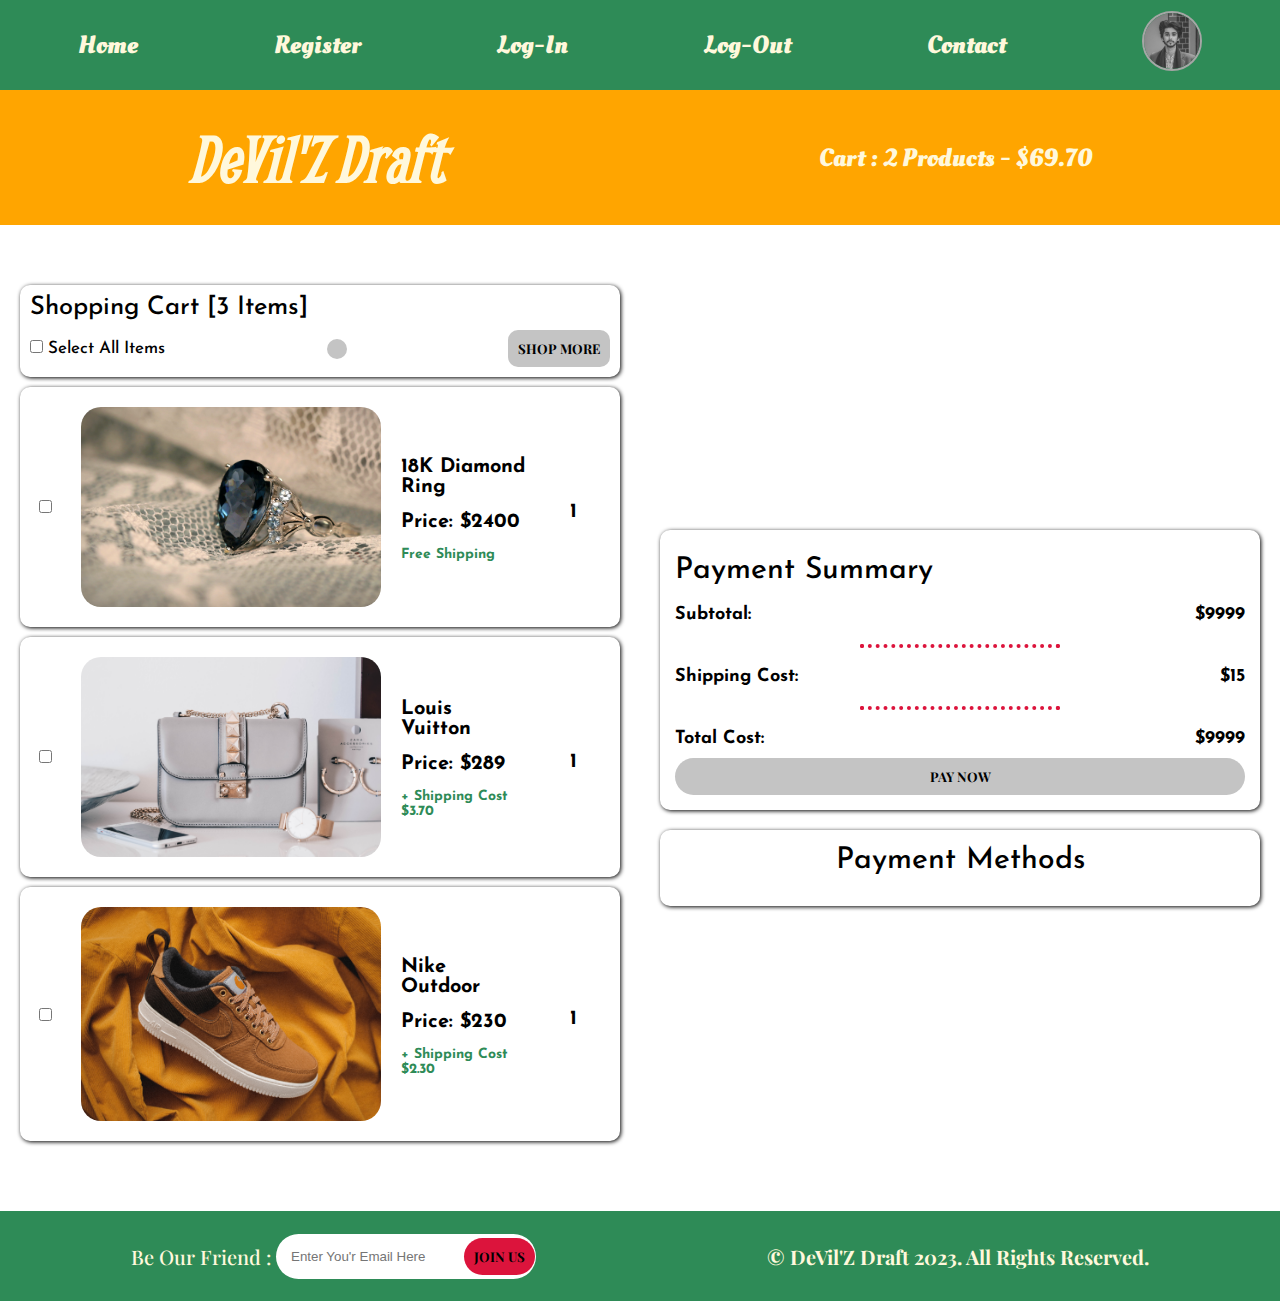
<file: cart.html>
<!DOCTYPE html>
<html lang="en">
  <head>
    <meta charset="UTF-8" />
    <meta http-equiv="X-UA-Compatible" content="IE=edge" />
    <meta name="viewport" content="width=device-width, initial-scale=1.0" />
    <meta
      name="description"
      content="It is a ecommerce website by the name devilz draft"
    />
    <title>DeVil'Z Draft</title>

    <link rel="stylesheet" href="style.css" />
    <link
      rel="stylesheet"
      href="https://cdnjs.cloudflare.com/ajax/libs/font-awesome/6.2.1/css/all.min.css"
      integrity="sha512-MV7K8+y+gLIBoVD59lQIYicR65iaqukzvf/nwasF0nqhPay5w/9lJmVM2hMDcnK1OnMGCdVK+iQrJ7lzPJQd1w=="
      crossorigin="anonymous"
      referrerpolicy="no-referrer"
    />
    <link rel="preconnect" href="https://fonts.googleapis.com" />
    <link rel="preconnect" href="https://fonts.gstatic.com" crossorigin />
    <link
      href="https://fonts.googleapis.com/css2?family=Cormorant+Upright&family=Italianno&family=Josefin+Sans&family=Oleo+Script&family=Playfair+Display&family=Smythe&display=swap"
      rel="stylesheet"
    />
  </head>
  <body>
    <!-- navbar starts here  -->
    <i id="menu-icon" class="fa-solid fa-circle-chevron-down"></i>
    <nav id="menu" class="hidden">
      <ul class="nav-upper flex-space-around">
        <li class="nav__list">
          <a href="index.html" class="nav__link">Home</a>
        </li>
        <li class="nav__list">
          <a href="register.html" class="nav__link">Register</a>
        </li>
        <li class="nav__list">
          <a href="login.html" class="nav__link">Log-In</a>
        </li>
        <li class="nav__list">
          <a href="index.html" class="nav__link">Log-Out</a>
        </li>
        <li class="nav__list">
          <a href="contact.html" class="nav__link">Contact</a>
        </li>
        <li class="nav__list">
          <a href="profile.html" class="nav__link">
            <img
              class="profile-icon"
              src="images/profile.jpg"
              alt="Profile Image"
            />
          </a>
        </li>
      </ul>

      <ul class="nav-lower flex-space-around">
        <li class="nav__list brand__name">
          <a href="index.html" class="nav-brand nav__link">DeVil'Z Draft</a>
        </li>
        <li class="nav__list">
          <a href="cart.html" class="nav__link cart-link">
            <span><i class="fa-solid fa-cart-shopping"></i></span>
            Cart : 2 Products - $69.70
          </a>
        </li>
      </ul>
    </nav>
    <!-- navbar ends here  -->
    <main>
      <div class="cart flex-center">
        <div class="cart__items">
          <div class="cart__items-heading card">
            <h2>Shopping Cart [3 Items]</h2>
            <div class="cart__items-action">
              <label for="select">
                <input type="checkbox" name="select" id="select" />
                Select All Items
              </label>
              <button class="cart__btn-delete btn">
                <i class="fa-solid fa-trash-can"></i>
              </button>
              <button class="cart__btn btn">
                Shop More <i class="fa-solid fa-gift"></i>
              </button>
            </div>
          </div>
          <div class="cart__item card flex-space-around">
            <input type="checkbox" name="select" id="select" />
            <img
              class="cart__item-img"
              src="images/product3.jpg"
              alt="Product 3"
            />
            <div class="cart__item-desc">
              <h3 class="product__name">18K Diamond Ring</h3>
              <h4 class="product__price">Price: $2400</h4>
              <p class="cart__item-shipping">Free Shipping</p>
            </div>
            <div class="cart__items-actions">
              <button class="btn cart__btn-delete">
                <i class="fa-solid fa-trash-can"></i>
              </button>
              <div>
                <button class="btn">
                  <i class="fa-solid fa-square-minus"></i>
                </button>
                <span class="item-num">1</span>
                <button class="btn">
                  <i class="fa-solid fa-square-plus"></i>
                </button>
              </div>
            </div>
          </div>
          <div class="cart__item card flex-space-around">
            <input type="checkbox" name="select" id="select" />
            <img
              class="cart__item-img"
              src="images/product7.jpg"
              alt="Product 7"
            />
            <div class="cart__item-desc">
              <h3 class="product__name">Louis Vuitton</h3>
              <h4 class="product__price">Price: $289</h4>
              <p class="cart__item-shipping">+ Shipping Cost $3.70</p>
            </div>
            <div class="cart__items-actions">
              <button class="btn cart__btn-delete">
                <i class="fa-solid fa-trash-can"></i>
              </button>
              <div>
                <button class="btn">
                  <i class="fa-solid fa-square-minus"></i>
                </button>
                <span class="item-num">1</span>
                <button class="btn">
                  <i class="fa-solid fa-square-plus"></i>
                </button>
              </div>
            </div>
          </div>
          <div class="cart__item card flex-space-around">
            <input type="checkbox" name="select" id="select" />
            <img
              class="cart__item-img"
              src="images/product12.jpg"
              alt="Product 12"
            />
            <div class="cart__item-desc">
              <h3 class="product__name">Nike Outdoor</h3>
              <h4 class="product__price">Price: $230</h4>
              <p class="cart__item-shipping">+ Shipping Cost $2.30</p>
            </div>
            <div class="cart__items-actions">
              <button class="btn cart__btn-delete">
                <i class="fa-solid fa-trash-can"></i>
              </button>
              <div>
                <button class="btn">
                  <i class="fa-solid fa-square-minus"></i>
                </button>
                <span class="item-num">1</span>
                <button class="btn">
                  <i class="fa-solid fa-square-plus"></i>
                </button>
              </div>
            </div>
          </div>
        </div>
        <div class="cart__payment">
          <div class="cart__payment-summary card">
            <h2>Payment Summary</h2>
            <div>
              <p>Subtotal:</p>
              <p>$9999</p>
            </div>
            <hr class="dotted-hr" />
            <div>
              <p>Shipping Cost:</p>
              <p>$15</p>
            </div>
            <hr class="dotted-hr" />
            <div>
              <p>Total Cost:</p>
              <p>$9999</p>
            </div>
            <button class="btn__payment btn">Pay Now</button>
          </div>
          <div class="cart__payment-methods card">
            <h2>Payment Methods</h2>
            <div>
              <i class="fa-brands fa-cc-visa"></i>
              <i class="fa-brands fa-paypal"></i>
              <i class="fa-brands fa-cc-amex"></i>
              <i class="fa-brands fa-apple-pay"></i>
              <i class="fa-brands fa-google-pay"></i>
            </div>
          </div>
        </div>
      </div>
    </main>
    <!-- footer starts here  -->
    <footer class="footer flex-space-around">
      <div class="flex-space-around">
        <label for="subscribe">Be Our Friend :</label>
        <input
          type="email"
          class="footer__input"
          id="subscribe"
          name="subscribe"
          placeholder="Enter You'r Email Here"
        />
        <button class="btn btn-subscribe">Join Us</button>
      </div>
      <div class="footer-desc">
        <p>&copy DeVil'Z Draft 2023. All Rights Reserved.</p>
      </div>
    </footer>
    <!-- footer ends here  -->

    <script src="./Scripts/index.js"></script>
  </body>
</html>
</file>
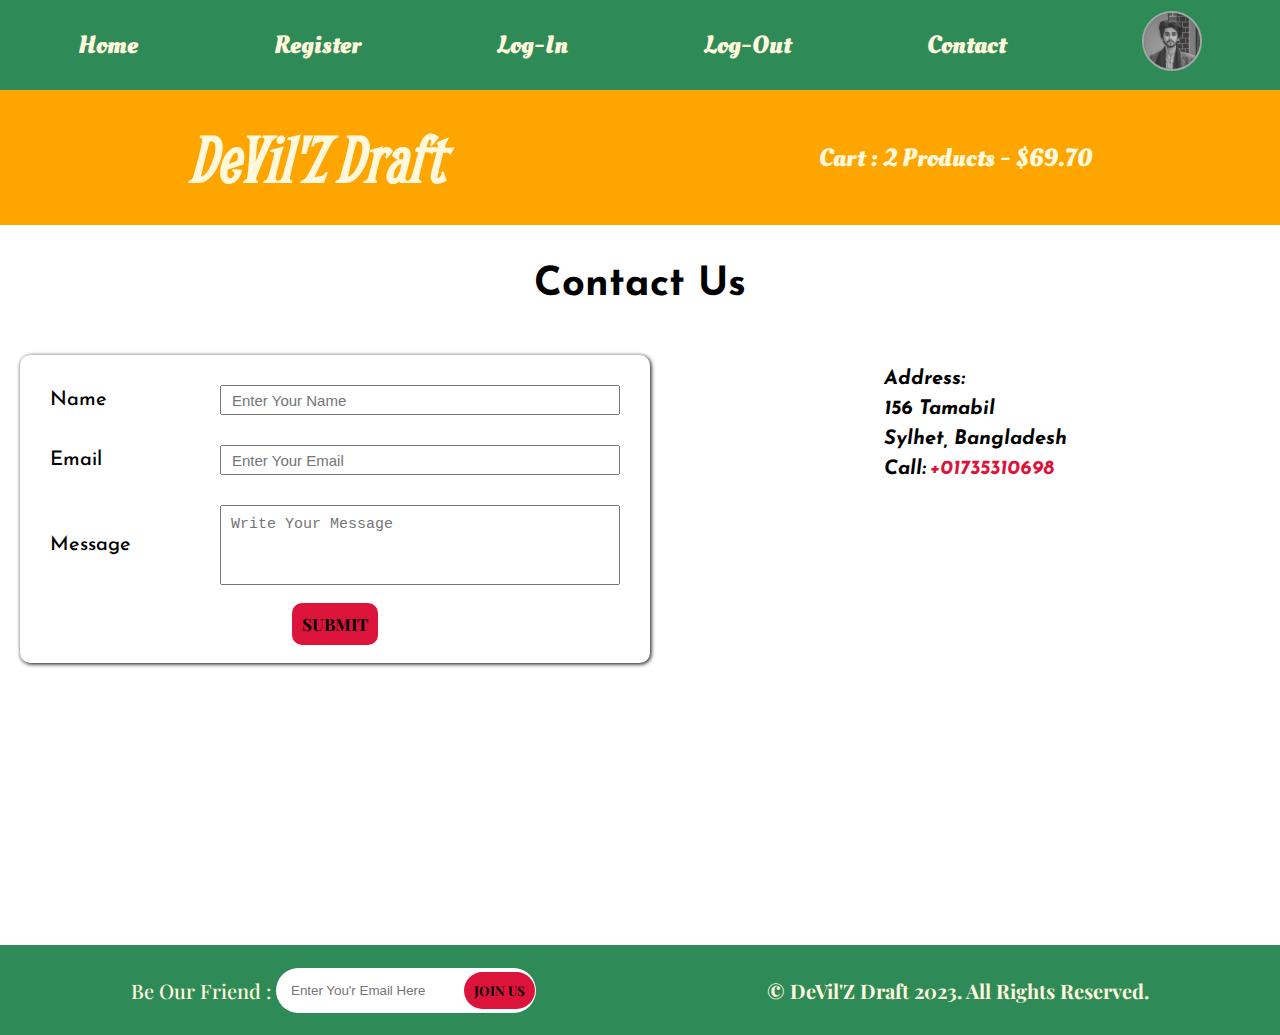
<file: contact.html>
<!DOCTYPE html>
<html lang="en">
  <head>
    <meta charset="UTF-8" />
    <meta http-equiv="X-UA-Compatible" content="IE=edge" />
    <meta name="viewport" content="width=device-width, initial-scale=1.0" />
    <meta
      name="description"
      content="It is a ecommerce website by the name devilz draft"
    />
    <title>DeVil'Z Draft</title>

    <link rel="stylesheet" href="style.css" />
    <link
      rel="stylesheet"
      href="https://cdnjs.cloudflare.com/ajax/libs/font-awesome/6.2.1/css/all.min.css"
      integrity="sha512-MV7K8+y+gLIBoVD59lQIYicR65iaqukzvf/nwasF0nqhPay5w/9lJmVM2hMDcnK1OnMGCdVK+iQrJ7lzPJQd1w=="
      crossorigin="anonymous"
      referrerpolicy="no-referrer"
    />
    <link rel="preconnect" href="https://fonts.googleapis.com" />
    <link rel="preconnect" href="https://fonts.gstatic.com" crossorigin />
    <link
      href="https://fonts.googleapis.com/css2?family=Cormorant+Upright&family=Italianno&family=Josefin+Sans&family=Oleo+Script&family=Playfair+Display&family=Smythe&display=swap"
      rel="stylesheet"
    />
  </head>
  <body>
    <!-- navbar starts here  -->
    <i id="menu-icon" class="fa-solid fa-circle-chevron-down"></i>
    <nav id="menu" class="hidden">
      <ul class="nav-upper flex-space-around">
        <li class="nav__list">
          <a href="index.html" class="nav__link">Home</a>
        </li>
        <li class="nav__list">
          <a href="register.html" class="nav__link">Register</a>
        </li>
        <li class="nav__list">
          <a href="login.html" class="nav__link">Log-In</a>
        </li>
        <li class="nav__list">
          <a href="index.html" class="nav__link">Log-Out</a>
        </li>
        <li class="nav__list">
          <a href="contact.html" class="nav__link">Contact</a>
        </li>
        <li class="nav__list">
          <a href="profile.html" class="nav__link">
            <img
              class="profile-icon"
              src="images/profile.jpg"
              alt="Profile Image"
            />
          </a>
        </li>
      </ul>

      <ul class="nav-lower flex-space-around">
        <li class="nav__list brand__name">
          <a href="index.html" class="nav-brand nav__link">DeVil'Z Draft</a>
        </li>
        <li class="nav__list">
          <a href="cart.html" class="nav__link cart-link">
            <span><i class="fa-solid fa-cart-shopping"></i></span>
            Cart : 2 Products - $69.70
          </a>
        </li>
      </ul>
    </nav>
    <!-- navbar ends here  -->
    <main>
      <section class="section-contact">
        <h1 class="section-title text-center">Contact Us</h1>

        <div class="contact-container flex-center">
          <form action="" class="form card">
            <div class="form-control flex-center">
              <label for="name">Name</label>
              <input
                type="text"
                id="name"
                required
                autocomplete="name"
                placeholder="Enter Your Name"
              />
            </div>
            <div class="form-control flex-center">
              <label for="email">Email</label>
              <input
                type="email"
                id="email"
                required
                autocomplete="email"
                placeholder="Enter Your Email"
              />
            </div>
            <div class="form-control flex-center">
              <label for="message">Message</label>
              <textarea
                name="message"
                id="message"
                placeholder="Write Your Message"
              ></textarea>
            </div>
            <div class="form-control flex-center form-btn-field">
              <button class="btn btn-submit" type="submit">Submit</button>
            </div>
          </form>
          <div class="contact-address flex-space-around">
            <address>
              <h3>Address:</h3>
              <p>156 Tamabil</p>
              <p>Sylhet, Bangladesh</p>
              <span>Call:</span>
              <a href="tel:+01735310698">+01735310698</a>
            </address>
            <iframe
              class="contact__map"
              src="https://www.google.com/maps/embed?pb=!1m18!1m12!1m3!1d28889.96820556182!2d91.99015605233802!3d25.16116931416458!2m3!1f0!2f0!3f0!3m2!1i1024!2i768!4f13.1!3m3!1m2!1s0x375044bd7d747f47%3A0xef2b6cb5bcade375!2sJaflong!5e0!3m2!1sen!2sbd!4v1676644542304!5m2!1sen!2sbd"
              style="border: 0"
              allowfullscreen=""
              loading="lazy"
              referrerpolicy="no-referrer-when-downgrade"
            ></iframe>
          </div>
        </div>
      </section>
    </main>
    <!-- footer starts here  -->
    <footer class="footer flex-space-around">
      <div class="flex-space-around">
        <label for="subscribe">Be Our Friend :</label>
        <input
          type="email"
          class="footer__input"
          id="subscribe"
          name="subscribe"
          placeholder="Enter You'r Email Here"
        />
        <button class="btn btn-subscribe">Join Us</button>
      </div>
      <div class="footer-desc">
        <p>&copy DeVil'Z Draft 2023. All Rights Reserved.</p>
      </div>
    </footer>
    <!-- footer ends here  -->

    <script src="./Scripts/index.js"></script>
  </body>
</html>
</file>
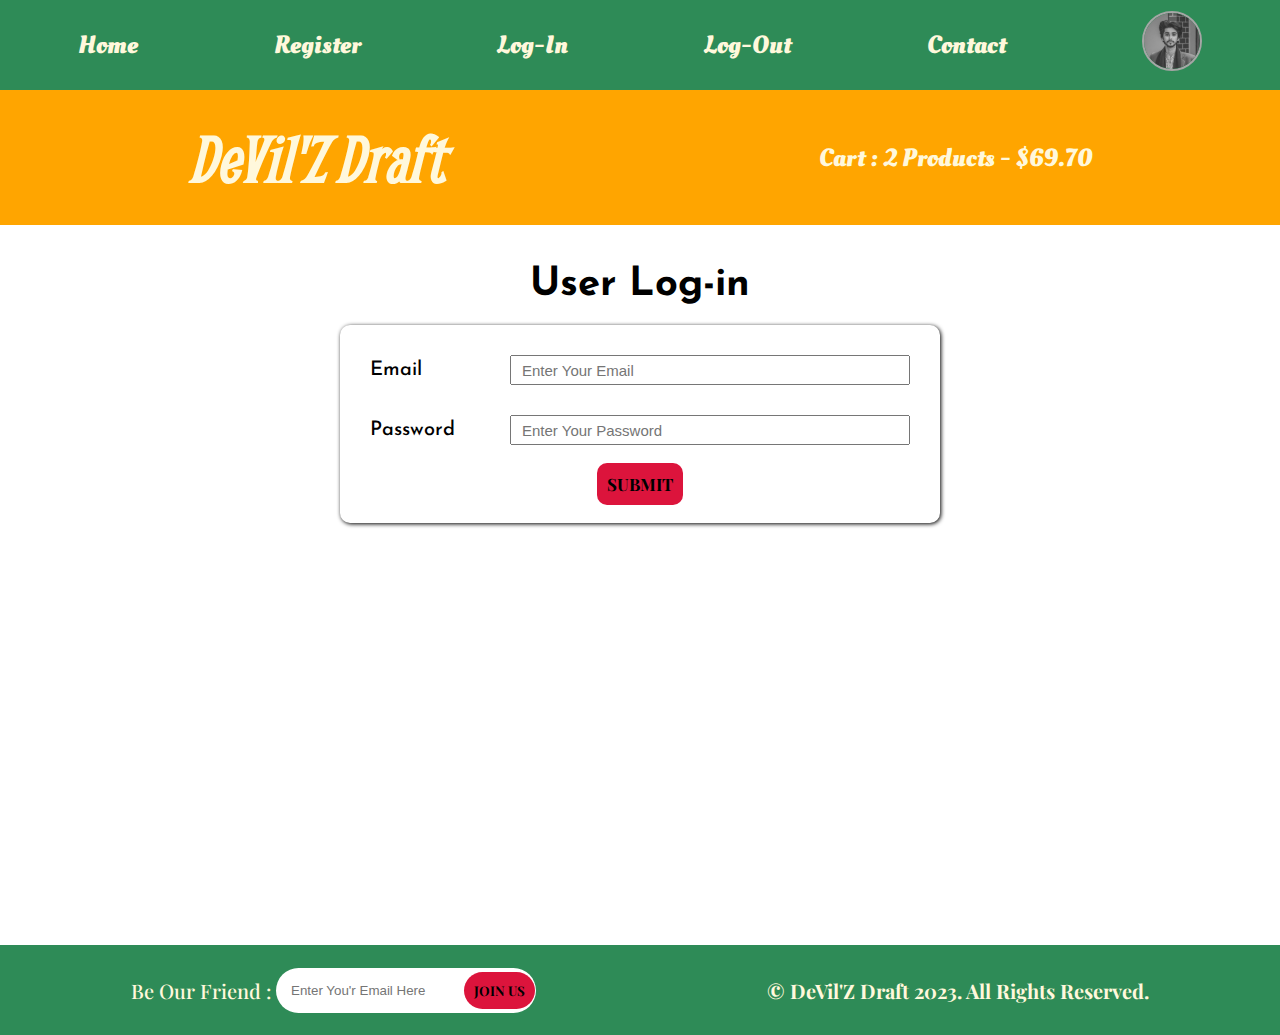
<file: login.html>
<!DOCTYPE html>
<html lang="en">
  <head>
    <meta charset="UTF-8" />
    <meta http-equiv="X-UA-Compatible" content="IE=edge" />
    <meta name="viewport" content="width=device-width, initial-scale=1.0" />
    <meta
      name="description"
      content="It is a ecommerce website by the name devilz draft"
    />
    <title>DeVil'Z Draft</title>

    <link rel="stylesheet" href="style.css" />
    <link
      rel="stylesheet"
      href="https://cdnjs.cloudflare.com/ajax/libs/font-awesome/6.2.1/css/all.min.css"
      integrity="sha512-MV7K8+y+gLIBoVD59lQIYicR65iaqukzvf/nwasF0nqhPay5w/9lJmVM2hMDcnK1OnMGCdVK+iQrJ7lzPJQd1w=="
      crossorigin="anonymous"
      referrerpolicy="no-referrer"
    />
    <link rel="preconnect" href="https://fonts.googleapis.com" />
    <link rel="preconnect" href="https://fonts.gstatic.com" crossorigin />
    <link
      href="https://fonts.googleapis.com/css2?family=Cormorant+Upright&family=Italianno&family=Josefin+Sans&family=Oleo+Script&family=Playfair+Display&family=Smythe&display=swap"
      rel="stylesheet"
    />
  </head>
  <body>
    <!-- navbar starts here  -->
    <i id="menu-icon" class="fa-solid fa-circle-chevron-down"></i>
    <nav id="menu" class="hidden">
      <ul class="nav-upper flex-space-around">
        <li class="nav__list">
          <a href="index.html" class="nav__link">Home</a>
        </li>
        <li class="nav__list">
          <a href="register.html" class="nav__link">Register</a>
        </li>
        <li class="nav__list">
          <a href="login.html" class="nav__link">Log-In</a>
        </li>
        <li class="nav__list">
          <a href="index.html" class="nav__link">Log-Out</a>
        </li>
        <li class="nav__list">
          <a href="contact.html" class="nav__link">Contact</a>
        </li>
        <li class="nav__list">
          <a href="profile.html" class="nav__link">
            <img
              class="profile-icon"
              src="images/profile.jpg"
              alt="Profile Image"
            />
          </a>
        </li>
      </ul>

      <ul class="nav-lower flex-space-around">
        <li class="nav__list brand__name">
          <a href="index.html" class="nav-brand nav__link">DeVil'Z Draft</a>
        </li>
        <li class="nav__list">
          <a href="cart.html" class="nav__link cart-link">
            <span><i class="fa-solid fa-cart-shopping"></i></span>
            Cart : 2 Products - $69.70
          </a>
        </li>
      </ul>
    </nav>
    <!-- navbar ends here  -->
    <main>
      <section class="register">
        <h1 class="section-title text-center">User Log-in</h1>

        <div class="card card__register">
          <form action="" class="form">
            <div class="form-control flex-center">
              <label for="email">Email</label>
              <input
                type="email"
                id="email"
                required
                autocomplete="email"
                placeholder="Enter Your Email"
              />
            </div>
            <div class="form-control flex-center">
              <label for="password">Password</label>
              <input
                type="password"
                id="password"
                required
                autocomplete="password"
                placeholder="Enter Your Password"
              />
            </div>

            <div class="form-control flex-center form-btn-field">
              <button class="btn btn-submit" type="submit">Submit</button>
            </div>
          </form>
        </div>
      </section>
    </main>
    <!-- footer starts here  -->
    <footer class="footer flex-space-around">
      <div class="flex-space-around">
        <label for="subscribe">Be Our Friend :</label>
        <input
          type="email"
          class="footer__input"
          id="subscribe"
          name="subscribe"
          placeholder="Enter You'r Email Here"
        />
        <button class="btn btn-subscribe">Join Us</button>
      </div>
      <div class="footer-desc">
        <p>&copy DeVil'Z Draft 2023. All Rights Reserved.</p>
      </div>
    </footer>
    <!-- footer ends here  -->

    <script src="./Scripts/index.js"></script>
  </body>
</html>
</file>
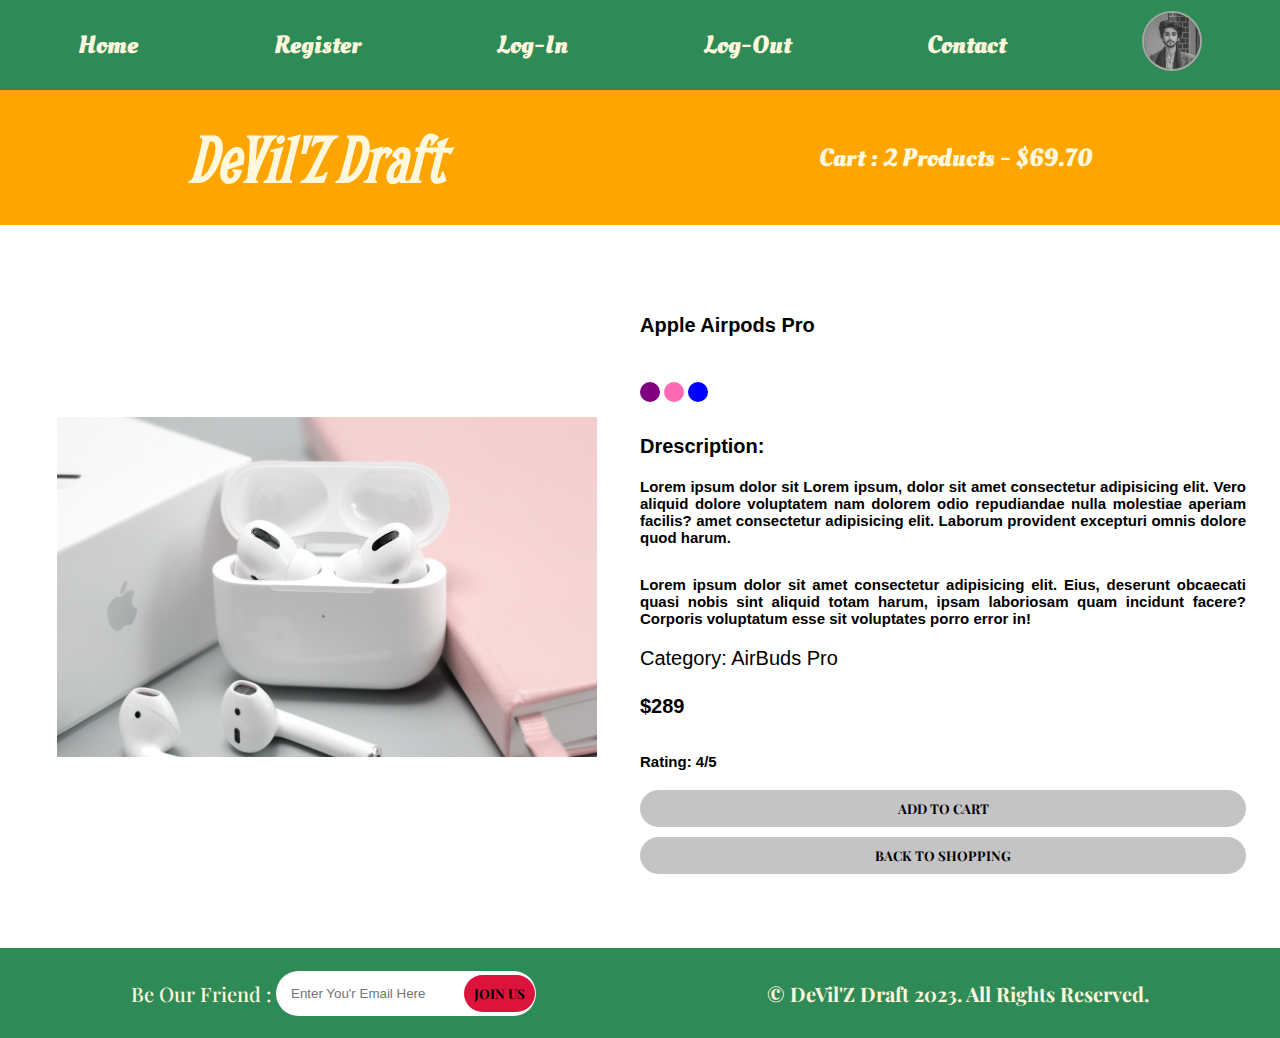
<file: product.html>
<!DOCTYPE html>
<html lang="en">
  <head>
    <meta charset="UTF-8" />
    <meta http-equiv="X-UA-Compatible" content="IE=edge" />
    <meta name="viewport" content="width=device-width, initial-scale=1.0" />
    <meta
      name="description"
      content="It is a ecommerce website by the name devilz draft"
    />
    <title>DeVil'Z Draft</title>

    <link rel="stylesheet" href="style.css" />
    <link
      rel="stylesheet"
      href="https://cdnjs.cloudflare.com/ajax/libs/font-awesome/6.2.1/css/all.min.css"
      integrity="sha512-MV7K8+y+gLIBoVD59lQIYicR65iaqukzvf/nwasF0nqhPay5w/9lJmVM2hMDcnK1OnMGCdVK+iQrJ7lzPJQd1w=="
      crossorigin="anonymous"
      referrerpolicy="no-referrer"
    />
    <link rel="preconnect" href="https://fonts.googleapis.com" />
    <link rel="preconnect" href="https://fonts.gstatic.com" crossorigin />
    <link
      href="https://fonts.googleapis.com/css2?family=Cormorant+Upright&family=Italianno&family=Oleo+Script&family=Playfair+Display&family=Smythe&display=swap"
      rel="stylesheet"
    />
  </head>
  <body>
    <!-- navbar starts here  -->
    <i id="menu-icon" class="fa-solid fa-circle-chevron-down"></i>
    <nav id="menu" class="hidden">
      <ul class="nav-upper flex-space-around">
        <li class="nav__list">
          <a href="index.html" class="nav__link">Home</a>
        </li>
        <li class="nav__list">
          <a href="register.html" class="nav__link">Register</a>
        </li>
        <li class="nav__list">
          <a href="login.html" class="nav__link">Log-In</a>
        </li>
        <li class="nav__list">
          <a href="index.html" class="nav__link">Log-Out</a>
        </li>
        <li class="nav__list">
          <a href="contact.html" class="nav__link">Contact</a>
        </li>
        <li class="nav__list">
          <a href="profile.html" class="nav__link">
            <img
              class="profile-icon"
              src="images/profile.jpg"
              alt="Profile Image"
            />
          </a>
        </li>
      </ul>

      <ul class="nav-lower flex-space-around">
        <li class="nav__list brand__name">
          <a href="index.html" class="nav-brand nav__link">DeVil'Z Draft</a>
        </li>
        <li class="nav__list">
          <a href="cart.html" class="nav__link cart-link">
            <span><i class="fa-solid fa-cart-shopping"></i></span>
            Cart : 2 Products - $69.70
          </a>
        </li>
      </ul>
    </nav>
    <!-- navbar ends here  -->
    <main class="flex-center">
      <div class="main-content">
        <section class="product__details flex-center">
          <div class="product__details-left flex-center">
            <img src="images/product1.jpg" alt="Product 1" />
          </div>
          <div class="product__details-right">
            <h3 class="product__name">Apple Airpods Pro</h3>
            <p>
              <span class="dot purple"></span>
              <span class="dot pink"></span>
              <span class="dot blue"></span>
            </p>
            <strong>Drescription: </strong>
            <p class="product__desc">
              Lorem ipsum dolor sit Lorem ipsum, dolor sit amet consectetur
              adipisicing elit. Vero aliquid dolore voluptatem nam dolorem odio
              repudiandae nulla molestiae aperiam facilis? amet consectetur
              adipisicing elit. Laborum provident excepturi omnis dolore quod
              harum.
            </p>
            <p>
              Lorem ipsum dolor sit amet consectetur adipisicing elit. Eius,
              deserunt obcaecati quasi nobis sint aliquid totam harum, ipsam
              laboriosam quam incidunt facere? Corporis voluptatum esse sit
              voluptates porro error in!
            </p>
            <h4 class="product__category">Category: AirBuds Pro</h4>
            <h4 class="product__price">$289</h4>
            <p class="product__rating">Rating: 4/5</p>
            <button class="btn product__btn">Add To Cart</button>
            <button class="btn product__btn">Back To Shopping</button>
          </div>
        </section>
      </div>
    </main>
    <!-- footer starts here  -->
    <footer class="footer flex-space-around">
      <div class="flex-space-around">
        <label for="subscribe">Be Our Friend :</label>
        <input
          type="email"
          class="footer__input"
          id="subscribe"
          name="subscribe"
          placeholder="Enter You'r Email Here"
        />
        <button class="btn btn-subscribe">Join Us</button>
      </div>
      <div class="footer-desc">
        <p>&copy DeVil'Z Draft 2023. All Rights Reserved.</p>
      </div>
    </footer>
    <!-- footer ends here  -->

    <script src="./Scripts/index.js"></script>
  </body>
</html>
</file>
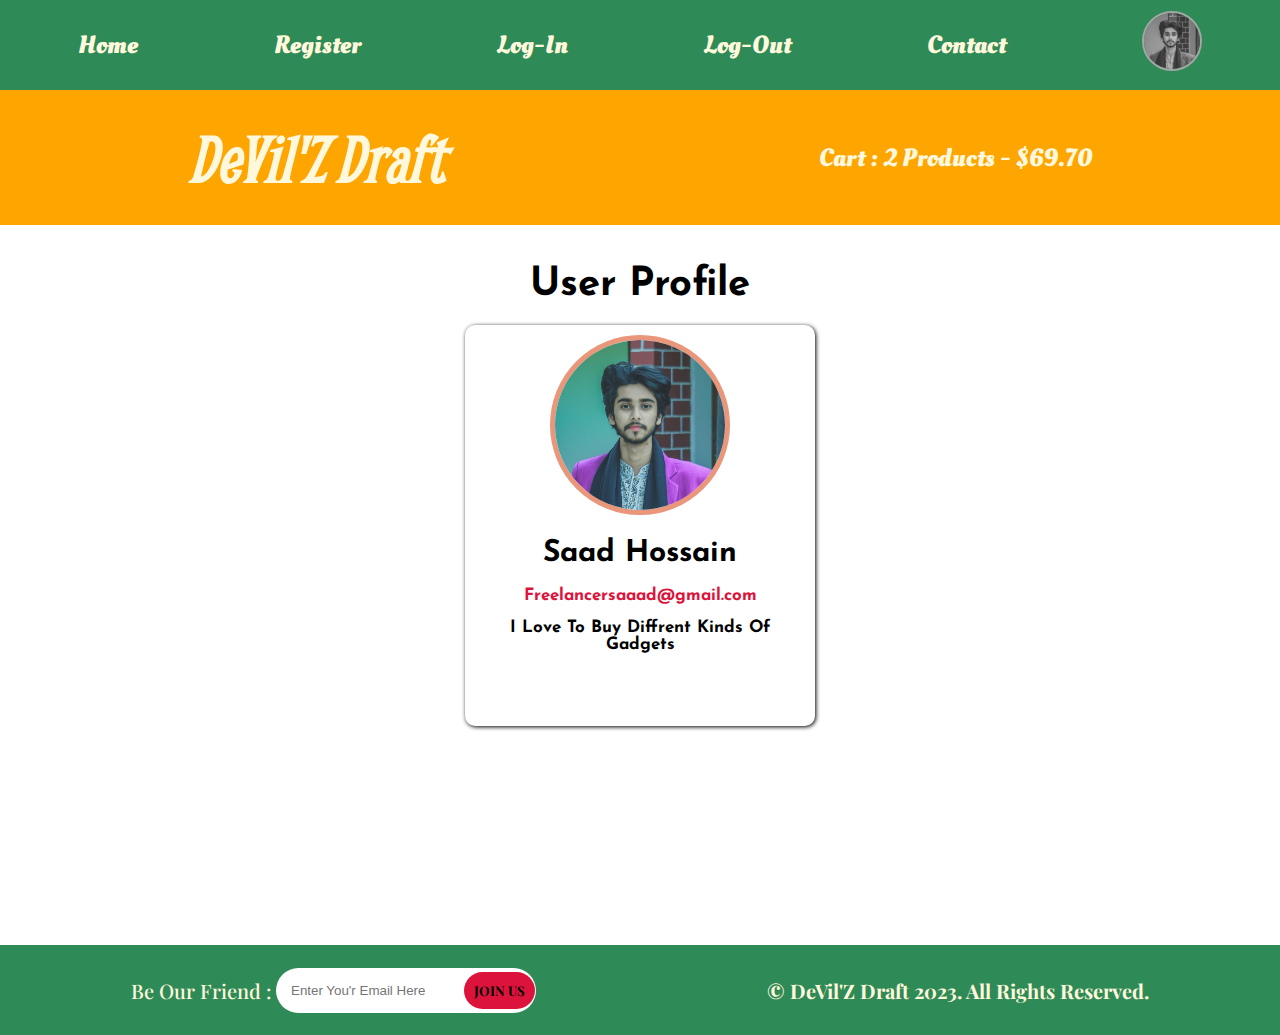
<file: profile.html>
<!DOCTYPE html>
<html lang="en">
  <head>
    <meta charset="UTF-8" />
    <meta http-equiv="X-UA-Compatible" content="IE=edge" />
    <meta name="viewport" content="width=device-width, initial-scale=1.0" />
    <meta
      name="description"
      content="It is a ecommerce website by the name devilz draft"
    />
    <title>DeVil'Z Draft</title>

    <link rel="stylesheet" href="style.css" />
    <link
      rel="stylesheet"
      href="https://cdnjs.cloudflare.com/ajax/libs/font-awesome/6.2.1/css/all.min.css"
      integrity="sha512-MV7K8+y+gLIBoVD59lQIYicR65iaqukzvf/nwasF0nqhPay5w/9lJmVM2hMDcnK1OnMGCdVK+iQrJ7lzPJQd1w=="
      crossorigin="anonymous"
      referrerpolicy="no-referrer"
    />
    <link rel="preconnect" href="https://fonts.googleapis.com" />
    <link rel="preconnect" href="https://fonts.gstatic.com" crossorigin />
    <link
      href="https://fonts.googleapis.com/css2?family=Cormorant+Upright&family=Italianno&family=Josefin+Sans&family=Oleo+Script&family=Playfair+Display&family=Smythe&display=swap"
      rel="stylesheet"
    />
  </head>
  <body>
    <!-- navbar starts here  -->
    <i id="menu-icon" class="fa-solid fa-circle-chevron-down"></i>
    <nav id="menu" class="hidden">
      <ul class="nav-upper flex-space-around">
        <li class="nav__list">
          <a href="index.html" class="nav__link">Home</a>
        </li>
        <li class="nav__list">
          <a href="register.html" class="nav__link">Register</a>
        </li>
        <li class="nav__list">
          <a href="login.html" class="nav__link">Log-In</a>
        </li>
        <li class="nav__list">
          <a href="index.html" class="nav__link">Log-Out</a>
        </li>
        <li class="nav__list">
          <a href="contact.html" class="nav__link">Contact</a>
        </li>
        <li class="nav__list">
          <a href="profile.html" class="nav__link">
            <img
              class="profile-icon"
              src="images/profile.jpg"
              alt="Profile Image"
            />
          </a>
        </li>
      </ul>

      <ul class="nav-lower flex-space-around">
        <li class="nav__list brand__name">
          <a href="index.html" class="nav-brand nav__link">DeVil'Z Draft</a>
        </li>
        <li class="nav__list">
          <a href="cart.html" class="nav__link cart-link">
            <span><i class="fa-solid fa-cart-shopping"></i></span>
            Cart : 2 Products - $69.70
          </a>
        </li>
      </ul>
    </nav>
    <!-- navbar ends here  -->
    <main>
      <section class="profile">
        <h1 class="section-title text-center">User Profile</h1>
        <div class="card card__profile">
          <div class="profile__img">
            <img src="images/profile.jpg" alt="User Profile" />
          </div>
          <div class="profile__info">
            <h2>Saad Hossain</h2>
            <a href="mailto:freelancersaaad@gmail.com"
              >Freelancersaaad@gmail.com</a
            >
            <p>I Love To Buy Diffrent Kinds Of Gadgets</p>
          </div>
          <div>
            <button class="btn profile__btn">
              <i class="fa-solid fa-user-pen"></i>
            </button>
            <button class="btn profile__btn trash">
              <i class="fa-solid fa-trash"></i>
            </button>
          </div>
        </div>
      </section>
    </main>
    <!-- footer starts here  -->
    <footer class="footer flex-space-around">
      <div class="flex-space-around">
        <label for="subscribe">Be Our Friend :</label>
        <input
          type="email"
          class="footer__input"
          id="subscribe"
          name="subscribe"
          placeholder="Enter You'r Email Here"
        />
        <button class="btn btn-subscribe">Join Us</button>
      </div>
      <div class="footer-desc">
        <p>&copy DeVil'Z Draft 2023. All Rights Reserved.</p>
      </div>
    </footer>
    <!-- footer ends here  -->

    <script src="./Scripts/index.js"></script>
  </body>
</html>
</file>
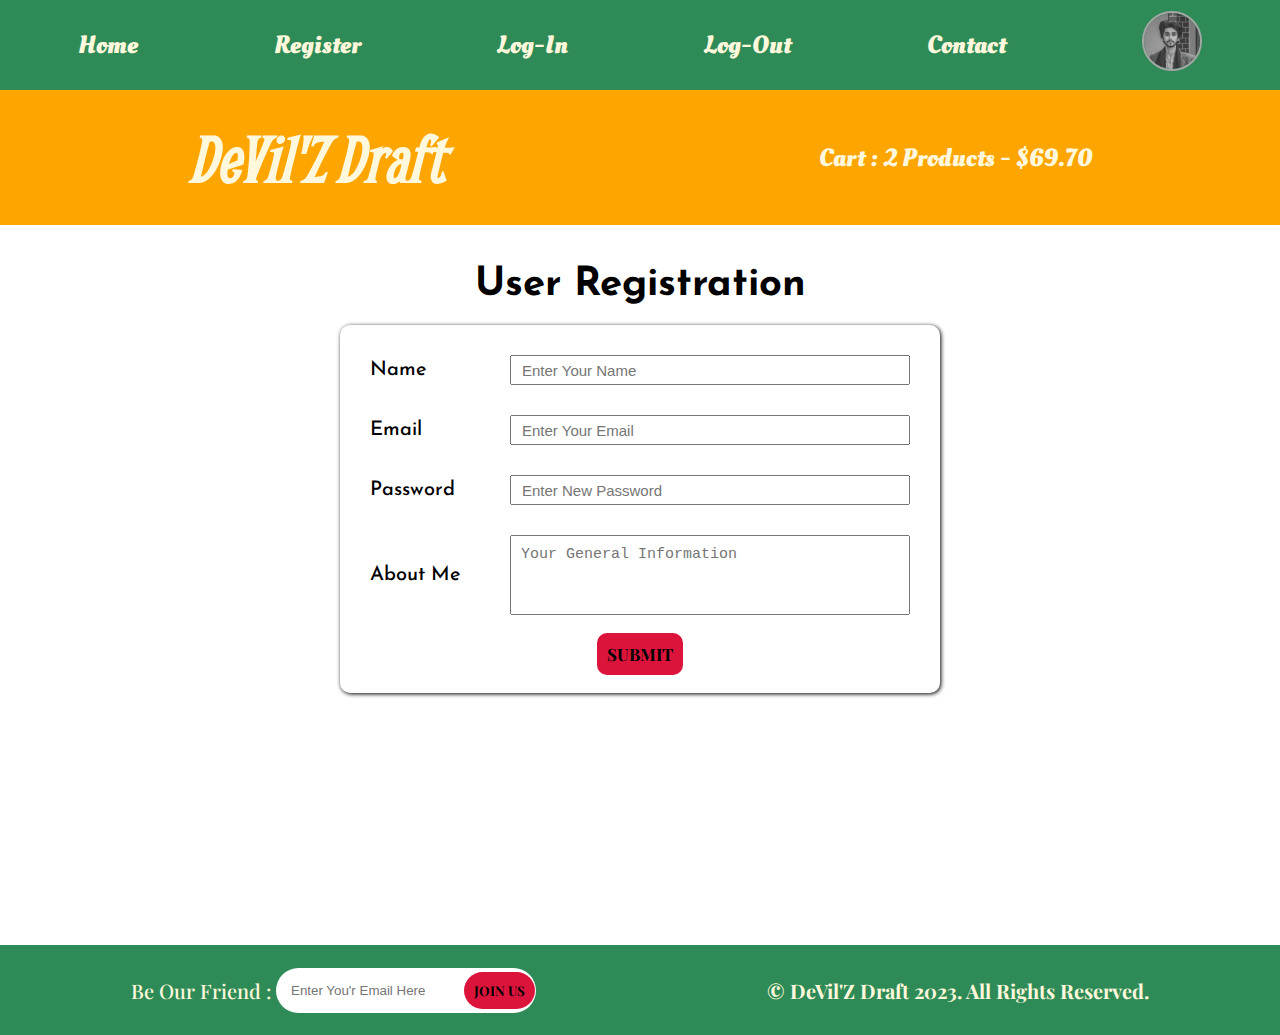
<file: register.html>
<!DOCTYPE html>
<html lang="en">
  <head>
    <meta charset="UTF-8" />
    <meta http-equiv="X-UA-Compatible" content="IE=edge" />
    <meta name="viewport" content="width=device-width, initial-scale=1.0" />
    <meta
      name="description"
      content="It is a ecommerce website by the name devilz draft"
    />
    <title>DeVil'Z Draft</title>

    <link rel="stylesheet" href="style.css" />
    <link
      rel="stylesheet"
      href="https://cdnjs.cloudflare.com/ajax/libs/font-awesome/6.2.1/css/all.min.css"
      integrity="sha512-MV7K8+y+gLIBoVD59lQIYicR65iaqukzvf/nwasF0nqhPay5w/9lJmVM2hMDcnK1OnMGCdVK+iQrJ7lzPJQd1w=="
      crossorigin="anonymous"
      referrerpolicy="no-referrer"
    />
    <link rel="preconnect" href="https://fonts.googleapis.com" />
    <link rel="preconnect" href="https://fonts.gstatic.com" crossorigin />
    <link
      href="https://fonts.googleapis.com/css2?family=Cormorant+Upright&family=Italianno&family=Josefin+Sans&family=Oleo+Script&family=Playfair+Display&family=Smythe&display=swap"
      rel="stylesheet"
    />
  </head>
  <body>
    <!-- navbar starts here  -->
    <i id="menu-icon" class="fa-solid fa-circle-chevron-down"></i>
    <nav id="menu" class="hidden">
      <ul class="nav-upper flex-space-around">
        <li class="nav__list">
          <a href="index.html" class="nav__link">Home</a>
        </li>
        <li class="nav__list">
          <a href="register.html" class="nav__link">Register</a>
        </li>
        <li class="nav__list">
          <a href="login.html" class="nav__link">Log-In</a>
        </li>
        <li class="nav__list">
          <a href="index.html" class="nav__link">Log-Out</a>
        </li>
        <li class="nav__list">
          <a href="contact.html" class="nav__link">Contact</a>
        </li>
        <li class="nav__list">
          <a href="profile.html" class="nav__link">
            <img
              class="profile-icon"
              src="images/profile.jpg"
              alt="Profile Image"
            />
          </a>
        </li>
      </ul>

      <ul class="nav-lower flex-space-around">
        <li class="nav__list brand__name">
          <a href="index.html" class="nav-brand nav__link">DeVil'Z Draft</a>
        </li>
        <li class="nav__list">
          <a href="cart.html" class="nav__link cart-link">
            <span><i class="fa-solid fa-cart-shopping"></i></span>
            Cart : 2 Products - $69.70
          </a>
        </li>
      </ul>
    </nav>
    <!-- navbar ends here  -->
    <main>
      <section class="register">
        <h1 class="section-title text-center">User Registration</h1>

        <div class="card card__register">
          <form action="" class="form">
            <div class="form-control flex-center">
              <label for="name">Name</label>
              <input
                type="text"
                id="name"
                required
                autocomplete="name"
                placeholder="Enter Your Name"
              />
            </div>
            <div class="form-control flex-center">
              <label for="email">Email</label>
              <input
                type="email"
                id="email"
                required
                autocomplete="email"
                placeholder="Enter Your Email"
              />
            </div>
            <div class="form-control flex-center">
              <label for="password">Password</label>
              <input
                type="password"
                id="password"
                required
                autocomplete="password"
                placeholder="Enter New Password"
              />
            </div>
            <div class="form-control flex-center">
              <label for="about">About Me</label>
              <textarea
                name="about"
                id="about"
                placeholder="Your General Information"
              ></textarea>
            </div>
            <div class="form-control flex-center form-btn-field">
              <button class="btn btn-submit" type="submit">Submit</button>
            </div>
          </form>
        </div>
      </section>
    </main>
    <!-- footer starts here  -->
    <footer class="footer flex-space-around">
      <div class="flex-space-around">
        <label for="subscribe">Be Our Friend :</label>
        <input
          type="email"
          class="footer__input"
          id="subscribe"
          name="subscribe"
          placeholder="Enter You'r Email Here"
        />
        <button class="btn btn-subscribe">Join Us</button>
      </div>
      <div class="footer-desc">
        <p>&copy DeVil'Z Draft 2023. All Rights Reserved.</p>
      </div>
    </footer>
    <!-- footer ends here  -->

    <script src="./Scripts/index.js"></script>
  </body>
</html>
</file>
<file: style.css>
/* reset code and common code starts here */
:root {
  --primary-color: seagreen;
  --secondary-color: orange;
  --padding: 1rem;
  --transition: 0.3s;
}
* {
  margin: 0;
  padding: 0;
  box-sizing: border-box;
  outline: 0;
  list-style-type: none;
  text-decoration: none;
  font-weight: 500;
}

html {
  background-color: #fafafa;
  font-size: 62.5%;
  scroll-behavior: smooth;
  font-family: "Playfair Display", serif;
  /*
     font-family: 'Josefin Sans', sans-serif;
     font-family: 'Cormorant Upright', serif;
     font-family: 'Italianno', cursive;
     font-family: 'Oleo Script', cursive;
     font-family: 'Smythe', cursive;
  */
}
body {
  background-color: #fff;
  width: 130rem;
  max-width: 100%;
  margin: auto;
  box-shadow: 0.1rem 0.1rem 0.1rem #c4c4c4, -0.1rem 0rem 0.1rem #c4c4c4;
}
img {
  width: 100%;
  height: auto;
}
.flex-center {
  display: flex;
  justify-content: center;
  align-items: center;
}
.flex-space-around {
  display: flex;
  justify-content: space-around;
  align-items: center;
}
.text-center {
  text-align: center;
}
.btn {
  border: none;
  font-weight: bold;
  background-color: #c4c4c4;
  padding: 1rem;
  cursor: pointer;
  text-transform: uppercase;
  transition: var(--transition);
  font-family: "Playfair Display", serif;
}
.btn:hover {
  background-color: var(--secondary-color);
}
.card {
  box-shadow: 1px 1px 4px black;
  padding: var(--padding);
  border-radius: 1rem;
  transition: var(--transition);
}
.card:hover {
  box-shadow: 2px 4px 8px black;
}
.hr-design {
  margin: 0.5rem 0;
}
.dot {
  height: 1rem;
  width: 1rem;
  border-radius: 50%;
  display: inline-block;
}
.purple {
  background-color: purple;
}
.blue {
  background-color: blue;
}
.pink {
  background-color: hotpink;
}
/* reset code and common code ends here */

/* navbar starts her  */
#menu-icon {
  display: none;
  font-size: 4rem;
}
nav {
  font-family: "Oleo Script", cursive;
  font-size: 2.5rem;

  position: sticky;
  top: 0;
  left: 0;
  z-index: 100;
}
.nav-upper {
  min-height: 10vh;
  padding: 1rem;
  background-color: var(--primary-color);
}
.nav__list {
  transition: var(--transition);
}
.nav__list:hover {
  color: darkslategray;
  text-decoration: overline;
  transform: scale(1.1);
}
.nav__link {
  color: cornsilk;
  transition: var(--transition);
  font-size: 2.5rem;
}
.nav__link:hover {
  color: darksalmon;
}
.profile-icon {
  width: 6rem;
  height: 6rem;
  border-radius: 50%;
  border: darksalmon 2px solid;
  filter: saturate(0);
  transition: var(--transition);
}
.profile-icon:hover {
  filter: saturate(1);
}
.nav-lower {
  min-height: 15vh;
  background-color: var(--secondary-color);
  font-weight: bolder;
}
.nav-brand {
  font-size: 7rem;
  font-family: "Smythe", cursive;
  font-style: italic;
}
.nav-brand:hover {
  color: crimson;
}
.brand__name:hover {
  text-decoration: none;
}
.cart-link:hover {
  color: teal;
}
/* navbar ends here  */

/* header starts here  */
header {
  padding: 4rem 0;
  height: 80vh;
  background: url(images/banner.jpg) no-repeat center;
  background-attachment: fixed;
  background-size: cover;
}
.banner {
  width: 100%;
  height: 100%;
  flex-direction: column;
}
.banner__title {
  font-size: 5rem;
  color: yellow;
  background-color: rgb(47, 79, 79, 0.7);
  padding: 0.5rem;
}
.features {
  width: 100%;
}
.feature {
  background-color: rgb(46, 139, 87, 0.7);
  color: cornsilk;
  border-radius: 1rem;
  padding: 1rem;
  width: 20rem;
  flex-direction: column;
  text-align: center;
  gap: 1rem;
}
.feature__icon {
  font-size: 4rem;
}
.feature h3 {
  font-size: 2rem;
}
/* header ends here  */

/* main starts here  */
main {
  padding: 4rem 0;
  min-height: 80vh;
  font-family: "Josefin Sans", sans-serif;
}
.sidebar {
  flex: 1;
  padding: 1rem;
  display: flex;
  flex-direction: column;
  justify-content: center;
  align-self: flex-start;
  gap: 1rem;
}
.section-title {
  font-size: 2rem;
  font-weight: bold;
}
.list__item {
  font-size: 1.5rem;
  margin-top: 0.3rem;
  transition: var(--transition);
}
.main-content {
  flex: 3;
  padding: 0.4rem;
}
.action__sort {
  margin-bottom: 4rem;
}
.action__sort label {
  font-size: 1.7rem;
}
.action__sort select {
  padding: 0.5rem;
}
.action__search {
  display: flex;
  margin-bottom: 4rem;
}
.action__search input {
  padding: 0.5rem;
  width: 18rem;
}
.action__search button {
  font-size: 1.5rem;
  padding: 0rem 1rem;
  margin-left: 1rem;
  border: 1px solid;
  border-radius: 2rem;
  width: 4rem;
}
.products {
  padding: 2rem;
  display: grid;
  grid-template-columns: repeat(3, minmax(0, 1fr));
  gap: 2rem;
}
.product {
  position: relative;
}
.badge {
  position: absolute;
  top: 0;
  left: 0;
  font-size: 1.2rem;
  background: rgb(46, 139, 87, 0.9);
  color: cornsilk;
  padding: 1rem;
  border-radius: 1rem;
  text-align: center;
  z-index: 10;
}
.product__img {
  width: 100%;
  height: 15rem;
}
.product__body {
  padding: var(--padding);
  gap: 1rem;
  display: flex;
  flex-direction: column;
  font-size: 1.5rem;
  text-align: justify;
}
.product__name {
  font-weight: bold;
  font-size: 2rem;
  margin-top: 1rem;
}
.product__price {
  font-weight: bold;
}
.details {
  color: var(--secondary-color);
  font-size: 1.6rem;
}
.product__btn {
  border-radius: 2rem;
}
.pagination {
  display: flex;
  justify-content: center;
  align-items: center;
}
.btn__pagination {
  border-style: solid;
  border-width: 1px 1px 1px 0;
}
.btn__pagination:first-child {
  border-style: solid;
  border-width: 1px 1px 1px 1px;
}

/* product details starts here  */
.product__details {
  padding: 2rem;
}
.product__details-left {
  flex: 1;
}
.product__details-left img {
  height: 36rem;
  width: 56rem;
  padding: 1rem;
}
.product__details-right {
  flex: 1;
  display: flex;
  flex-direction: column;
  gap: 1rem;
  text-align: justify;
  padding: 1rem;
}
.product__details-right .dot {
  height: 2rem;
  width: 2rem;
}
.product__details-right h3,
h4,
strong {
  font-size: 2rem;
}
.product__details-right strong {
  font-weight: bold;
}
.product__details-right p {
  font-size: 1.5rem;
}
/* product details ends here  */

/* cart items starts here  */
.cart {
  font-family: "Josefin Sans", sans-serif;
}
.cart__items {
  padding: 2rem;
  gap: 1rem;
  flex: 1;
}
.cart__items .card {
  margin-bottom: 1rem;
}
.cart__items-heading {
  font-size: 1.7rem;
}
.cart__items-action {
  display: flex;
  margin-top: 1rem;
  justify-content: space-between;
  align-items: center;
}
.cart__btn {
  border-radius: 1rem;
}
.cart__btn-delete {
  border-radius: 1rem;
}
.cart__btn-delete:hover {
  background-color: rgb(255, 0, 0, 0.9);
}
.cart__item input {
  flex: 0.1;
}
.cart__item-img {
  flex: 0.2;
  width: 30rem;
  margin: 1rem 2rem;
  border-radius: 2rem;
}
.cart__item-desc {
  flex: 0.4;
  font-size: 1rem;
}
.product__name,
.product__price {
  margin: 1.5rem 0;
}
.cart__item-shipping {
  font-size: 1.4rem;
  color: var(--primary-color);
}
.cart__items-actions {
  flex: 0.3;
  margin-right: -1rem;
  display: flex;
  flex-direction: column;
  align-items: center;
}
.cart__items-actions button {
  background-color: transparent;
  font-size: 2rem;
  border-radius: 1rem;
  padding: 0.5rem;
}
.item-num {
  font-size: 2rem;
  margin: 0.5rem;
}
.cart__payment {
  flex: 1;
  padding: 2rem;
}
.cart__payment-summary {
  padding: 1.5rem;
}
.cart__payment-summary > div {
  display: flex;
  justify-content: space-between;
}
.cart__payment-summary > h2 {
  font-size: 3rem;
  margin: 1rem 0;
}
.cart__payment-summary > div > p {
  font-size: 1.8rem;
  margin: 1rem 0;
}
.dotted-hr {
  border: dotted 4px crimson;
  border-bottom: none;
  margin: 1rem auto;
  width: 20rem;
}
.btn__payment {
  width: 100%;
  border-radius: 2rem;
}
.btn__payment:hover {
  background-color: seagreen;
}
.cart__payment-methods {
  padding: 1.5rem;
  margin-top: 2rem;
}
.cart__payment-methods > h2 {
  font-size: 3rem;
  text-align: center;
}
.cart__payment-methods > div {
  font-size: 4rem;
  margin-top: 1.5rem;
  display: flex;
  justify-content: center;
  align-items: center;
  gap: 2rem;
}
/* cart items ends here  */

/* register starts here*/
.register {
  display: flex;
  flex-direction: column;
  justify-content: center;
  align-items: center;
}
.section-title {
  font-size: 4rem;
  margin-bottom: 2rem;
}
.card__register {
  width: 60rem;
  height: auto;
  margin: 0 auto;
}
.form-control {
  padding: 1rem;
  margin: 1rem;
  display: flex;
  justify-content: space-between;
}
.form-control label {
  font-size: 2rem;
}
.form-control input {
  width: 40rem;
  height: 3rem;
  font-size: 1.5rem;
  padding: 1rem;
}
.form-control textarea {
  width: 40rem;
  height: 8rem;
  font-size: 1.5rem;
  padding: 1rem;
  resize: none;
}
.btn-submit {
  margin: -1.2rem auto;
  border-radius: 1rem;
  background-color: crimson;
  font-size: 1.7rem;
}
/* register ends here */

/* profile design starts here  */

.card__profile {
  width: 35rem;
  height: auto;
  display: flex;
  flex-direction: column;
  gap: 2rem;
  align-items: center;
  margin: 0 auto;
}
.profile__img > img {
  width: 18rem;
  border-radius: 50%;
  border: 5px solid darksalmon;
}
.profile__info {
  text-align: center;
}
.profile__info > h2 {
  font-size: 3rem;
  font-weight: bold;
  margin-bottom: 1.8rem;
}
.profile__info > p,
a {
  font-size: 1.7rem;
  font-weight: bold;
  margin: 1.5rem auto;
}
.profile__info > a {
  color: crimson;
}
.profile__btn {
  margin: 1rem 1rem;
  border-radius: 5rem;
  margin-top: -1rem;
  background-color: transparent;
  font-size: 1.8rem;
}
.trash:hover {
  background-color: red;
}

/* profile design ends here  */

/* contact design starts here  */
.section-contact {
  min-height: 52vh;
}
.contact-container {
  margin-top: 3rem;
}
.contact-container form {
  flex: 1;
  margin: 2rem;
}
.contact-address {
  flex: 1;
  gap: 3rem;
  flex-direction: column;
}
.contact-address address h3,
p,
span {
  font-size: 2rem;
  font-weight: bold;
  margin: 1rem 0;
}
.contact-address a {
  font-size: 2rem;
  color: crimson;
}

.contact__map {
  width: 85%;
  height: 15rem;
}

/* contact design ends here  */

/* main ends here  */

/* footer starts here  */
.footer {
  background-color: var(--primary-color);
  padding: 1.5rem;
  min-height: 10vh;
  color: cornsilk;
  font-size: 2rem;
  font-weight: bold;
}
.footer__input {
  padding: 1.5rem;
  border: none;
  border-radius: 5rem;
  margin-left: 0.5rem;
  width: 26rem;
}
.btn-subscribe {
  background-color: rgb(220, 20, 60);
  border-radius: 5rem;
  margin-left: -7.2rem;
  padding: 1rem;
}
.footer-desc {
  font-size: 1.8rem;
}
/* footer ends here  */
/* responsive design starts*/

/* large Devices (Tablet and laptop, 992px and up)*/
@media (max-width: 992px) {
  .flex-space-around,
  .flex-center {
    flex-direction: column;
    gap: 2rem;
    padding: 1rem 0;
  }
  .sidebar {
    display: flex;
    flex-direction: row;
    margin: auto;
  }
  .side {
    margin: 0 0.5rem;
  }
  #menu-icon {
    display: block;
    text-align: center;
    cursor: pointer;
    margin: 1rem 0;
  }
  .hidden {
    display: none;
  }
  header {
    height: 100vh;
  }
  footer {
    padding: 1rem;
  }
  .footer__input {
    margin-top: -1rem;
    text-align: center;
  }
  .btn-subscribe {
    margin-top: -0.9rem;
    margin-right: -7.2rem;
  }
  .footer-desc {
    font-size: 1.5rem;
  }
  .action__search {
    margin: 0;
  }
  .action__sort {
    margin: 0;
  }
  .products {
    grid-template-columns: repeat(2, minmax(0, 1fr));
  }
  .product__details {
    padding: 5rem;
  }
  .cart__items,
  .cart__payment {
    width: 90%;
  }
  form,
  .form-control {
    width: 100%;
  }
  .form-control input,
  textarea {
    width: 80%;
  }
  .register .card {
    width: 90%;
  }
  .contact-address {
    width: 100%;
  }
}

/* medium Devices (portrait tablet and large phone, 768px and up)*/
@media (max-width: 768px) {
  .products {
    grid-template-columns: repeat(1, minmax(0, 1fr));
  }
}

/* Small Devices (portrait tablet and large phone, 576px and up)*/
@media (max-width: 600px) {
  .list {
    font-size: 2.3rem;
  }
  .btn__pagination {
    padding: 0.8rem;
  }
  .form-control textarea {
    width: 90%;
  }
  .contact-container form {
    width: 90%;
  }
  .cart__item img {
    width: 90%;
  }
  .cart__payment-methods i,
  h2 {
    font-size: 3rem;
  }
  .product__details img {
    width: 100%;
  }
}
/* responsive design ends */
</file>
